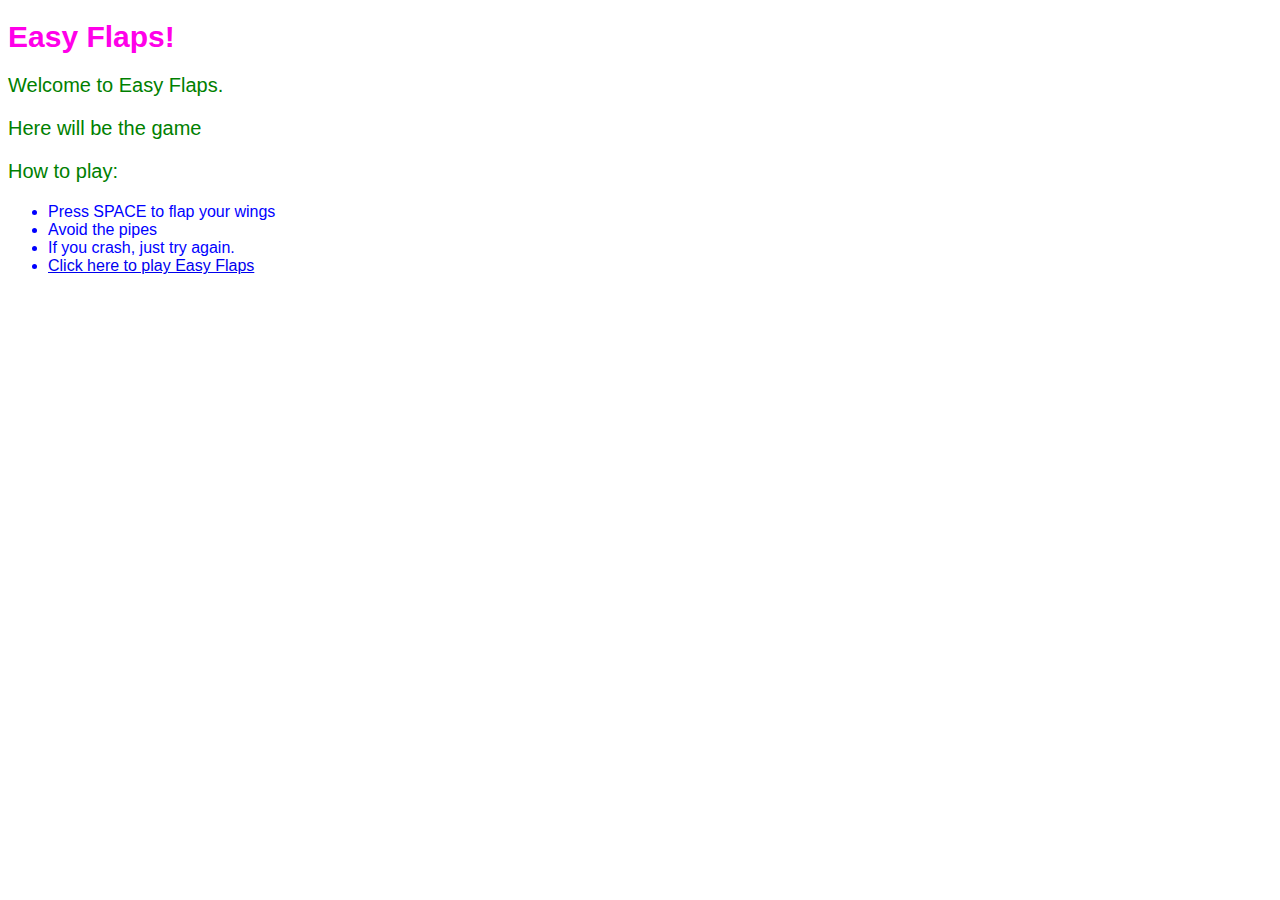
<file: webapp-flappy-master/pages/index.html>
<!DOCTYPE html>

<html>

<head>
  <title>Easy Flaps</title>
  <link rel="stylesheet" href="../assets/style.css"/>
</head>

<body>

  <div id="intro">
  <h1>Easy Flaps!</h1>
  <p>Welcome to Easy Flaps.</p>
  <p>Here will be the game</p>
  <p>How to play:</p>

  <ul>
    <li class="rules" id="step 1"> Press SPACE to flap your wings</li>
    <li class="rules" id="step 2"> Avoid the pipes</li>
    <li class="rules" id="step 3"> If you crash, just try again.</li>
    <li class="rules" id="step 4"><a href="http://127.0.0.1:3000/pages/example.html"> Click here to play Easy Flaps </a></li>
  </ul>
  </div>

<div class="mapouter"><div class="gmap_canvas">
  <iframe width="600" height="500" id="gmap_canvas" src="https://maps.google.com/maps?q=university%20of%20cambridge&t=&z=13&ie=UTF8&iwloc=&output=embed" frameborder="0" scrolling="no" marginheight="0" marginwidth="0">
  </iframe><a href="https://www.pureblack.de">Pureblack.de - Webseite erstellen lassen</a></div>
  <style>.mapouter{position:relative;text-align:right;height:500px;width:600px;}.gmap_canvas {overflow:hidden;background:none!important;height:500px;width:600px;}
  </style></div>
</body>




</html>
</file>
<file: webapp-flappy-master/assets/style.css>
h1{
  color: #ff00e9;
  font-family: sans-serif;
  font-size: 30px;
}
p{
  color: green;
  font-family: sans-serif;
  font-size: 20px;
}
li{
  color: orange;
  font-family: sans-serif;
  font-size: 16px;
}
.rules{
  color: blue;
}
#Bats{
  color: yellow;
}
.heading{
  color:black;
  font-size: 30px;
}
#game {
  margin: 20px;
  margin-left: auto;
  margin-right: auto;
  width: 800px;
}
</file>
